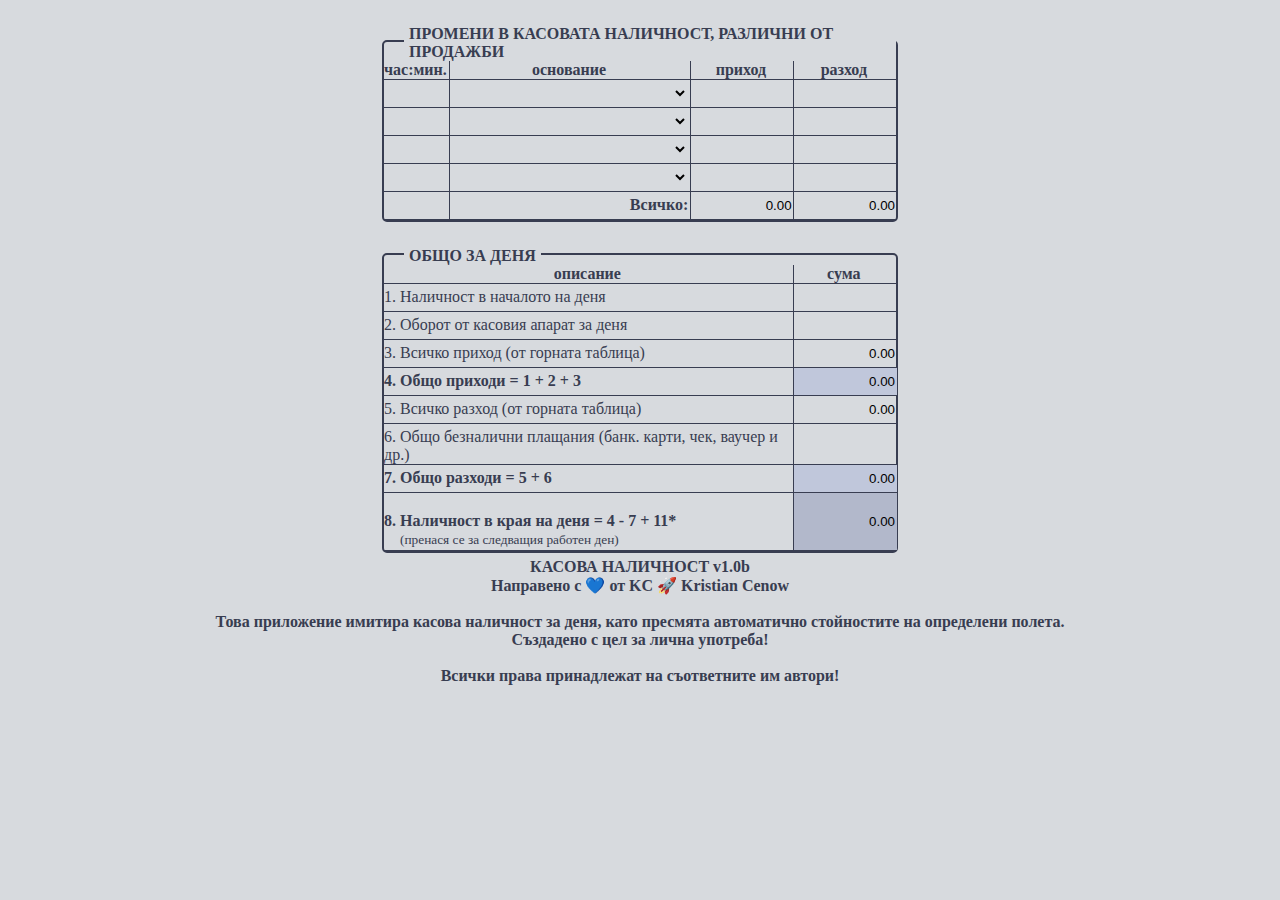
<file: index.html>
<!DOCTYPE html>
<html lang="en">
	<head>
		<!-- TITLE -->
		<title>КАСОВА НАЛИЧНОСТ</title>
		<!-- META -->
		<meta charset="UTF-8" />
		<meta http-equiv="Content-Type" content="text/html; charset=UTF-8" />
		<meta name="viewport" content="width=device-width; initial-scale=1.0">
		<meta name="author" content="KC">
		<!-- STYLE -->
		<link rel="stylesheet" href="style.css">
		<!-- ICON -->
		<link type="image/x-icon" rel="icon" href="favicon.png">
		<link type="image/x-icon" rel="shortcut icon" href="favicon.png">
		<!-- SCRIPT -->
		<script type="text/javascript" src="operations.js"></script>
	</head>
	<body>
		<fieldset>
			<legend>Промени в касовата наличност, различни от продажби</legend>
			<form>
			<div class="divTable">
				<div class="divTableHeading">
					<div class="divTableRow">
						<div class="divTableCell" style="width: 7%;">час:мин.</div>
						<div class="divTableCell">основание</div>
						<div class="divTableCell" style="width: 20%;">приход</div>
						<div class="divTableCell" style="width: 20%;">разход</div>
					</div>
				</div>
				<div class="divTableBody">
					<div class="divTableRow">
						<div class="divTableCell">&nbsp;</div>
						<div class="divTableCell">
							<select>
								<option value="0"></option>
								<option value="1">Инкасо</option>
								<option value="2">Сторно</option>
								<option value="3">РКО</option>
							</select>
						</div>
						<div class="divTableCell"><input type="text" value="" class="f1" onkeyup="calculate('f1', 'totalf1')"></div>
						<div class="divTableCell"><input type="text" value="" class="f2" onkeyup="calculate('f2', 'totalf2')"></div>
					</div>
					<div class="divTableRow">
						<div class="divTableCell">&nbsp;</div>
						<div class="divTableCell">
							<select>
								<option value="0"></option>
								<option value="1">Инкасо</option>
								<option value="2">Сторно</option>
								<option value="3">РКО</option>
							</select>
						</div>
						<div class="divTableCell"><input type="text" value="" class="f1" onkeyup="calculate('f1', 'totalf1')"></div>
						<div class="divTableCell"><input type="text" value="" class="f2" onkeyup="calculate('f2', 'totalf2')"></div>
					</div>
					<div class="divTableRow">
						<div class="divTableCell">&nbsp;</div>
						<div class="divTableCell">
							<select>
								<option value="0"></option>
								<option value="1">Инкасо</option>
								<option value="2">Сторно</option>
								<option value="3">РКО</option>
							</select>
						</div>
						<div class="divTableCell"><input type="text" value="" class="f1" onkeyup="calculate('f1', 'totalf1')"></div>
						<div class="divTableCell"><input type="text" value="" class="f2" onkeyup="calculate('f2', 'totalf2')"></div>
					</div>
					<div class="divTableRow">
						<div class="divTableCell">&nbsp;</div>
						<div class="divTableCell">
							<select>
								<option value="0"></option>
								<option value="1">Инкасо</option>
								<option value="2">Сторно</option>
								<option value="3">РКО</option>
							</select>
						</div>
						<div class="divTableCell"><input type="text" value="" class="f1" onkeyup="calculate('f1', 'totalf1')"></div>
						<div class="divTableCell"><input type="text" value="" class="f2" onkeyup="calculate('f2', 'totalf2')"></div>
					</div>
				</div>
				<div class="divTableFoot">
					<div class="divTableRow">
						<div class="divTableCell">&nbsp;</div>
						<div class="divTableCell" style="text-align: right;">Всичко:</div>
						<div class="divTableCell"><input type="text" value="0.00" class="totalf1" readonly></div>
						<div class="divTableCell"><input type="text" value="0.00" class="totalf2" readonly></div>
					</div>
				</div>
			</div>
			</form>
		</fieldset>
		<fieldset>
			<legend>Общо за деня</legend>
			<div class="divTable">
				<div class="divTableHeading">
					<div class="divTableRow">
						<div class="divTableCell2">описание</div>
						<div class="divTableCell2" style="width: 20%;">сума</div>
					</div>
				</div>
				<div class="divTableBody">
					<div class="divTableRow">
						<div class="divTableCell2">1. Наличност в началото на деня</div>
						<div class="divTableCell2" style="width: 20%;"><input type="text" value="" class="f3" onkeyup="calculate('f3', 'totalf3')"></div>
					</div>
					<div class="divTableRow">
						<div class="divTableCell2">2. Оборот от касовия апарат за деня</div>
						<div class="divTableCell2" style="width: 20%;"><input type="text" value="" class="f3" onkeyup="calculate('f3', 'totalf3')"></div>
					</div>
					<div class="divTableRow">
						<div class="divTableCell2">3. Всичко приход (от горната таблица)</div>
						<div class="divTableCell2" style="width: 20%;"><input type="text" value="0.00" class="totalf1 f3" readonly></div>
					</div>
					<div class="divTableRow">
						<div class="divTableCell2" style="font-weight: bold;">4. Общо приходи = 1 + 2 + 3</div>
						<div class="divTableCell2" style="width: 20%;"><input type="text" style="background: #c0c7db;" value="0.00" id="total1" class="totalf3" readonly></div>
					</div>
					<div class="divTableRow">
						<div class="divTableCell2">5. Всичко разход (от горната таблица)</div>
						<div class="divTableCell2" style="width: 20%;"><input type="text" value="0.00" class="totalf2 f4" readonly></div>
					</div>
					<div class="divTableRow">
						<div class="divTableCell2">6. Общо безналични плащания (банк. карти, чек, ваучер и др.)</div>
						<div class="divTableCell2" style="width: 20%;"><input type="text" value="" class="f4" onkeyup="calculate('f4', 'totalf4'); sum('total1', 'total2', 'total');"></div>
					</div>
					<div class="divTableRow">
						<div class="divTableCell2" style="font-weight: bold;">7. Общо разходи = 5 + 6</div>
						<div class="divTableCell2" style="width: 20%;"><input type="text" style="background: #c0c7db;" value="0.00" id="total2" class="totalf4" readonly></div>
					</div>
					<div class="divTableRow">
						<div class="divTableCell2" style="font-weight: bold;">
							 8. Наличност в края на деня = 4 - 7 + 11*
							<br />&nbsp;&nbsp;&nbsp;&nbsp;<small style="font-weight: normal;">(пренася се за следващия работен ден)</small>
						</div>
						<div class="divTableCell2" style="width: 20%;"><input type="text" style="background: #b2b8cb; height: 55px;" value="0.00" id="total" readonly></div>
					</div>
				</div>
			</div>
		</fieldset>
		<p style="font-weight: bold;">
			КАСОВА НАЛИЧНОСТ v1.0b<br />Направено с &#128153; от <a href="https://kcenow.com/" target="_blank">KC &#128640; Kristian Cenow</a><br /><br />
			Това приложение имитира касова наличност за деня, като пресмята автоматично стойностите на определени полета.<br />Създадено с цел за лична употреба!<br /><br />
			Всички права принадлежат на съответните им автори!
		</p>
	</body>
</html>
</file>
<file: style.css>
/*=================================================================================
 [Reset]
=================================================================================*/

html, body, address, blockquote, div, dl, form, h1, h2, h3, h4, h5, h6, ol, p, pre, table, ul,
dd, dt, li, tbody, td, tfoot, th, thead, tr, button, del, ins, map, object,
a, abbr, acronym, b, bdo, big, br, cite, code, dfn, em, i, img, kbd, q, samp, small, span,
strong, sub, sup, tt, var, legend, fieldset
{
	margin: 0;
	padding: 0;
}

img, fieldset
{
	border: 0;
}

/* set image max width to 100% */
img
{
	max-width: 100%;
	height: auto;
	width: auto\9; /* ie8 */
	margin-bottom: -3px;
}

/* set html5 elements to block */
article, aside, details, figcaption, figure, footer, header, hgroup, menu, nav, section
{ 
	display: block;
}

/* reset webkit search input styles */
input
{
	-webkit-appearance: none;
	outline: none;
}

input::-webkit-search-decoration, 
input::-webkit-search-cancel-button
{
	display: none;
}

/*===============================================================================*/

/*=================================================================================
 [Common]
=================================================================================*/

body
{
	background: #d7dade;
	font-family: Avant;
	color: #383d51;
	/*overflow-y: scroll;*/
	text-align: center;
}

img
{
	border: none;
}

a
{
	color: #383d51;
	text-decoration: none;
	outline: none;
}

a:hover
{
	text-decoration: underline;
	color: #383d51;
}

select
{
	background: none;
	border: none;
	width: 100%;
	height: 25px;
	text-align: center;
}

input[type="text"]
{
	background: none;
	width: 99%;
	height: 25px;
	border: none;
	text-align: right;
}

input:-moz-read-only { /* For Firefox */
	cursor: not-allowed;
}

input:read-only {
	cursor: not-allowed;
}

fieldset
{
	border: 2px #383d51 solid;
	width: 40%;
	margin: 20px auto 5px;
	padding-left: 0px;
	padding-top: 0px;
	text-align: left;
	border-radius: 5px;
	-moz-border-radius: 5px;
	-webkit-border-radius: 5px;
	-khtml-border-radius: 5px;
}

fieldset legend
{
	color: #383d51;
	text-transform: uppercase;
	font-weight: bold;
	margin-left: 20px;
	padding: 5px;
	padding-bottom: 0px;
}

fieldset b
{
	color: #ffffff
}

/*===============================================================================*/

/*=================================================================================
 [Div Table]
=================================================================================*/

.divTable{
	display: table;
	width: 100%;
}
.divTableRow {
	display: table-row;
}
.divTableCell, .divTableHead {
	border: 1px solid #383d51;
	border-top: none;
	border-left: none;
	display: table-cell;
	padding-right: 2px;
}

.divTableCell:nth-child(4n), .divTableHead:nth-child(4n) {
    border-right: none;
}

.divTableCell2, .divTableHead2 {
	border: 1px solid #383d51;
	border-top: none;
	border-left: none;
	display: table-cell;
	padding-right: 2px;
}

.divTableCell2:nth-child(2n), .divTableHead2:nth-child(2n) {
    border-right: none;
}

.divTableHeading {
	display: table-header-group;
	font-weight: bold;
	text-align: center;
}

.divTableBody {
	display: table-row-group;
}

.divTableFoot {
	display: table-footer-group;
	font-weight: bold;
}

/*===============================================================================*/
</file>
